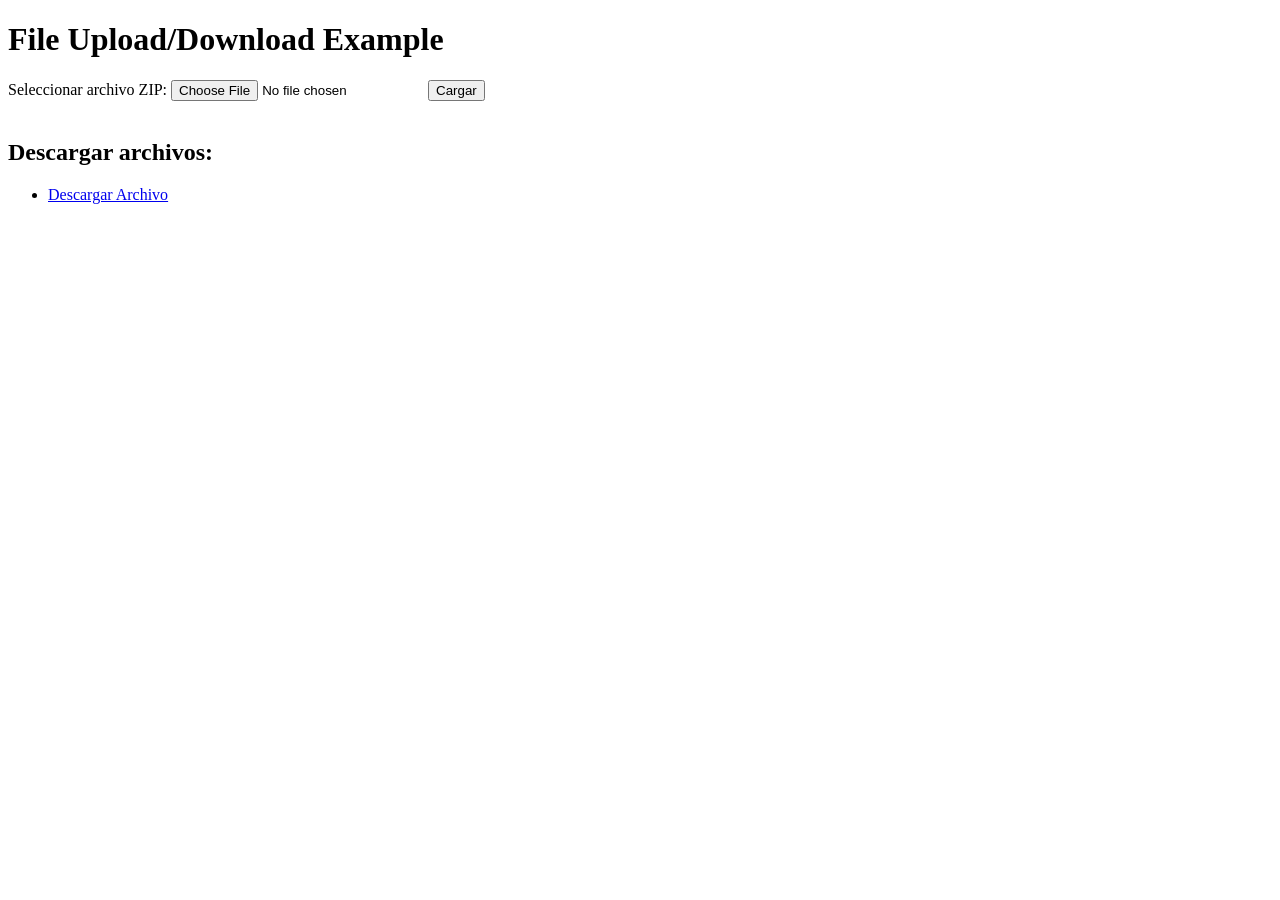
<file: template/products1.html>
<!DOCTYPE html>
<html lang="en">
<head>
    <meta charset="UTF-8">
    <meta name="viewport" content="width=device-width, initial-scale=1.0">
    <title>File Upload/Download Example</title>
</head>
<body>

    <h1>File Upload/Download Example</h1>

    <form action="/upload" method="post" enctype="multipart/form-data">
        <label for="file">Seleccionar archivo ZIP:</label>
        <input type="file" name="file" id="file" accept=".zip" required>
        <button type="submit">Cargar</button>
    </form>

    <br>

    <h2>Descargar archivos:</h2>
    <ul>
        <!-- Reemplaza 'nombre_archivo.zip' con el nombre real del archivo que cargaste -->
        <li><a href="/download/nombre_archivo.zip" download>Descargar Archivo</a></li>
    </ul>

</body>
</html>
</file>
